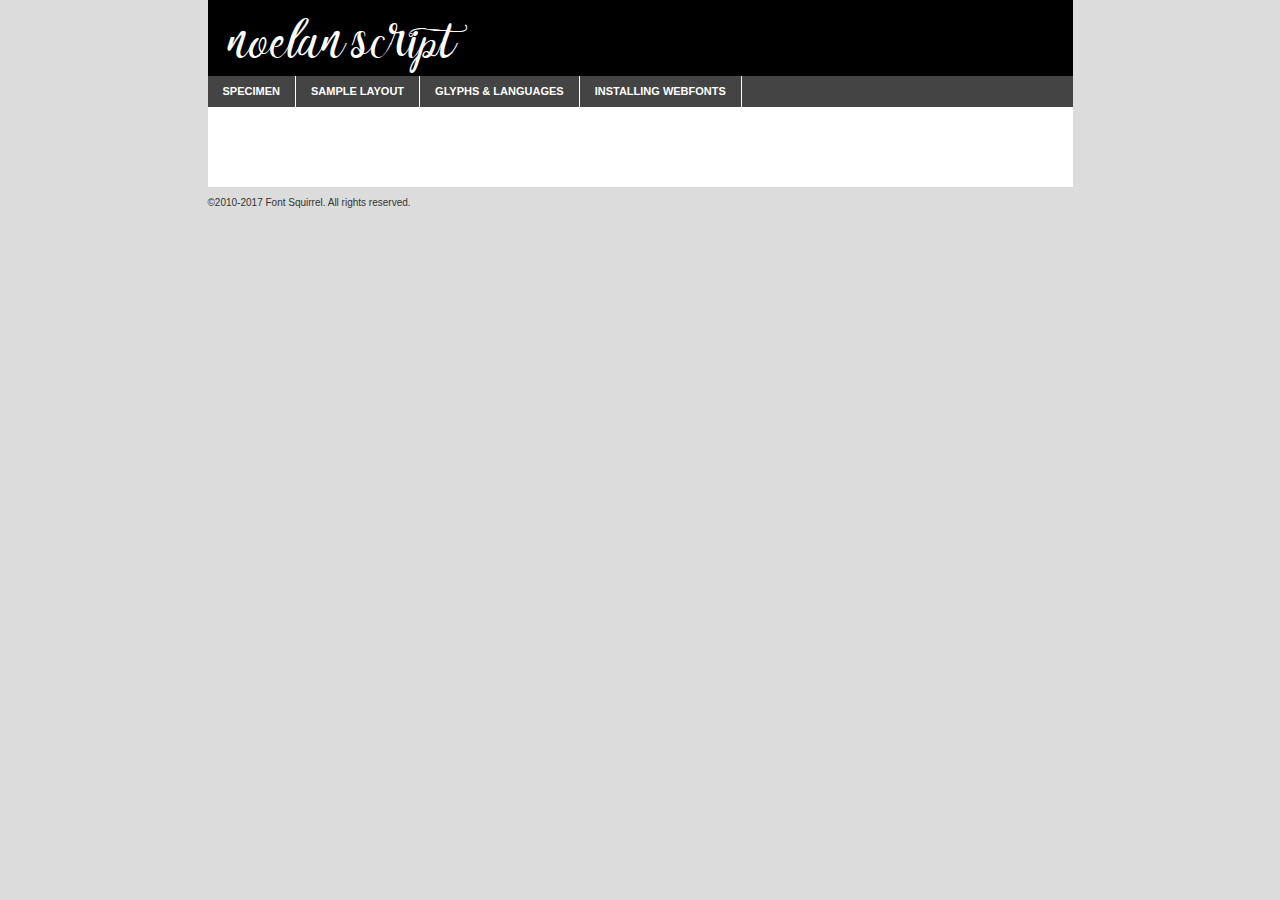
<file: fonts/noelan_script_fixes-demo.html>
<!DOCTYPE html PUBLIC "-//W3C//DTD XHTML 1.0 Transitional//EN"
	"http://www.w3.org/TR/xhtml1/DTD/xhtml1-transitional.dtd">

<html xmlns="http://www.w3.org/1999/xhtml" xml:lang="en" lang="en">
<head>
	<meta http-equiv="Content-Type" content="text/html; charset=utf-8" />
	<script src="http://ajax.googleapis.com/ajax/libs/jquery/1.7.2/jquery.min.js" type="text/javascript" charset="utf-8"></script>
	<script type="text/javascript">
	(function($){$.fn.easyTabs=function(option){var param=jQuery.extend({fadeSpeed:"fast",defaultContent:1,activeClass:'active'},option);$(this).each(function(){var thisId="#"+this.id;if(param.defaultContent==''){param.defaultContent=1;}
	if(typeof param.defaultContent=="number")
	{var defaultTab=$(thisId+" .tabs li:eq("+(param.defaultContent-1)+") a").attr('href').substr(1);}else{var defaultTab=param.defaultContent;}
	$(thisId+" .tabs li a").each(function(){var tabToHide=$(this).attr('href').substr(1);$("#"+tabToHide).addClass('easytabs-tab-content');});hideAll();changeContent(defaultTab);function hideAll(){$(thisId+" .easytabs-tab-content").hide();}
	function changeContent(tabId){hideAll();$(thisId+" .tabs li").removeClass(param.activeClass);$(thisId+" .tabs li a[href=#"+tabId+"]").closest('li').addClass(param.activeClass);if(param.fadeSpeed!="none")
	{$(thisId+" #"+tabId).fadeIn(param.fadeSpeed);}else{$(thisId+" #"+tabId).show();}}
	$(thisId+" .tabs li").click(function(){var tabId=$(this).find('a').attr('href').substr(1);changeContent(tabId);return false;});});}})(jQuery);
	</script>
	<link rel="stylesheet" href="specimen_files/specimen_stylesheet.css" type="text/css" charset="utf-8" />
	<link rel="stylesheet" href="stylesheet.css" type="text/css" charset="utf-8" />

	<style type="text/css">
					body{
				font-family: 'noelanscript';
							}
		</style>

	<title>noelan script Specimen</title>
	
	
	<script type="text/javascript" charset="utf-8">
		$(document).ready(function() {
			$('#container').easyTabs({defaultContent:1});
		});
	</script>
</head>

<body>
<div id="container">
	<div id="header">
		noelan script	</div>
	<ul class="tabs">
		<li><a href="#specimen">Specimen</a></li>
		<li><a href="#layout">Sample Layout</a></li>
				<li><a href="#glyphs">Glyphs &amp; Languages</a></li>
		<li><a href="#installing">Installing Webfonts</a></li>
		
	</ul>
	
	<div id="main_content">

		
			<div id="specimen">
		
				<div class="section">
					<div class="grid12 firstcol">
						<div class="huge">AaBb</div>
					</div>
				</div>
		
				<div class="section">
					<div class="glyph_range">A&#x200B;B&#x200b;C&#x200b;D&#x200b;E&#x200b;F&#x200b;G&#x200b;H&#x200b;I&#x200b;J&#x200b;K&#x200b;L&#x200b;M&#x200b;N&#x200b;O&#x200b;P&#x200b;Q&#x200b;R&#x200b;S&#x200b;T&#x200b;U&#x200b;V&#x200b;W&#x200b;X&#x200b;Y&#x200b;Z&#x200b;a&#x200b;b&#x200b;c&#x200b;d&#x200b;e&#x200b;f&#x200b;g&#x200b;h&#x200b;i&#x200b;j&#x200b;k&#x200b;l&#x200b;m&#x200b;n&#x200b;o&#x200b;p&#x200b;q&#x200b;r&#x200b;s&#x200b;t&#x200b;u&#x200b;v&#x200b;w&#x200b;x&#x200b;y&#x200b;z&#x200b;1&#x200b;2&#x200b;3&#x200b;4&#x200b;5&#x200b;6&#x200b;7&#x200b;8&#x200b;9&#x200b;0&#x200b;&amp;&#x200b;.&#x200b;,&#x200b;?&#x200b;!&#x200b;&#64;&#x200b;(&#x200b;)&#x200b;#&#x200b;$&#x200b;%&#x200b;*&#x200b;+&#x200b;-&#x200b;=&#x200b;:&#x200b;;</div>
				</div>
				<div class="section">
					<div class="grid12 firstcol">
						<table class="sample_table">
							<tr><td>10</td><td class="size10">abcdefghijklmnopqrstuvwxyzABCDEFGHIJKLMNOPQRSTUVWXYZ0123456789abcdefghijklmnopqrstuvwxyzABCDEFGHIJKLMNOPQRSTUVWXYZ0123456789abcdefghijklmnopqrstuvwxyzABCDEFGHIJKLMNOPQRSTUVWXYZ</td></tr>
							<tr><td>11</td><td class="size11">abcdefghijklmnopqrstuvwxyzABCDEFGHIJKLMNOPQRSTUVWXYZ0123456789abcdefghijklmnopqrstuvwxyzABCDEFGHIJKLMNOPQRSTUVWXYZ0123456789abcdefghijklmnopqrstuvwxyzABCDEFGHIJKLMNOPQRSTUVWXYZ</td></tr>
							<tr><td>12</td><td class="size12">abcdefghijklmnopqrstuvwxyzABCDEFGHIJKLMNOPQRSTUVWXYZ0123456789abcdefghijklmnopqrstuvwxyzABCDEFGHIJKLMNOPQRSTUVWXYZ0123456789abcdefghijklmnopqrstuvwxyzABCDEFGHIJKLMNOPQRSTUVWXYZ</td></tr>
							<tr><td>13</td><td class="size13">abcdefghijklmnopqrstuvwxyzABCDEFGHIJKLMNOPQRSTUVWXYZ0123456789abcdefghijklmnopqrstuvwxyzABCDEFGHIJKLMNOPQRSTUVWXYZ0123456789abcdefghijklmnopqrstuvwxyzABCDEFGHIJKLMNOPQRSTUVWXYZ</td></tr>
							<tr><td>14</td><td class="size14">abcdefghijklmnopqrstuvwxyzABCDEFGHIJKLMNOPQRSTUVWXYZ0123456789abcdefghijklmnopqrstuvwxyzABCDEFGHIJKLMNOPQRSTUVWXYZ0123456789abcdefghijklmnopqrstuvwxyzABCDEFGHIJKLMNOPQRSTUVWXYZ</td></tr>
							<tr><td>16</td><td class="size16">abcdefghijklmnopqrstuvwxyzABCDEFGHIJKLMNOPQRSTUVWXYZ0123456789abcdefghijklmnopqrstuvwxyzABCDEFGHIJKLMNOPQRSTUVWXYZ</td></tr>
							<tr><td>18</td><td class="size18">abcdefghijklmnopqrstuvwxyzABCDEFGHIJKLMNOPQRSTUVWXYZ0123456789abcdefghijklmnopqrstuvwxyzABCDEFGHIJKLMNOPQRSTUVWXYZ</td></tr>
							<tr><td>20</td><td class="size20">abcdefghijklmnopqrstuvwxyzABCDEFGHIJKLMNOPQRSTUVWXYZ0123456789abcdefghijklmnopqrstuvwxyzABCDEFGHIJKLMNOPQRSTUVWXYZ</td></tr>
							<tr><td>24</td><td class="size24">abcdefghijklmnopqrstuvwxyzABCDEFGHIJKLMNOPQRSTUVWXYZ0123456789abcdefghijklmnopqrstuvwxyzABCDEFGHIJKLMNOPQRSTUVWXYZ</td></tr>
							<tr><td>30</td><td class="size30">abcdefghijklmnopqrstuvwxyzABCDEFGHIJKLMNOPQRSTUVWXYZ0123456789abcdefghijklmnopqrstuvwxyzABCDEFGHIJKLMNOPQRSTUVWXYZ</td></tr>
							<tr><td>36</td><td class="size36">abcdefghijklmnopqrstuvwxyzABCDEFGHIJKLMNOPQRSTUVWXYZ0123456789abcdefghijklmnopqrstuvwxyzABCDEFGHIJKLMNOPQRSTUVWXYZ</td></tr>
							<tr><td>48</td><td class="size48">abcdefghijklmnopqrstuvwxyzABCDEFGHIJKLMNOPQRSTUVWXYZ0123456789abcdefghijklmnopqrstuvwxyzABCDEFGHIJKLMNOPQRSTUVWXYZ</td></tr>
							<tr><td>60</td><td class="size60">abcdefghijklmnopqrstuvwxyzABCDEFGHIJKLMNOPQRSTUVWXYZ0123456789abcdefghijklmnopqrstuvwxyzABCDEFGHIJKLMNOPQRSTUVWXYZ</td></tr>
							<tr><td>72</td><td class="size72">abcdefghijklmnopqrstuvwxyzABCDEFGHIJKLMNOPQRSTUVWXYZ0123456789abcdefghijklmnopqrstuvwxyzABCDEFGHIJKLMNOPQRSTUVWXYZ</td></tr>
							<tr><td>90</td><td class="size90">abcdefghijklmnopqrstuvwxyzABCDEFGHIJKLMNOPQRSTUVWXYZ0123456789abcdefghijklmnopqrstuvwxyzABCDEFGHIJKLMNOPQRSTUVWXYZ</td></tr>
						</table>
				
					</div>
			
				</div>
		
		
		
								<div class="section" id="bodycomparison">


										<div id="xheight">
				<div class="fontbody">&#x25FC;&#x25FC;&#x25FC;&#x25FC;&#x25FC;&#x25FC;&#x25FC;&#x25FC;&#x25FC;&#x25FC;&#x25FC;&#x25FC;&#x25FC;&#x25FC;&#x25FC;&#x25FC;&#x25FC;&#x25FC;&#x25FC;&#x25FC;&#x25FC;&#x25FC;&#x25FC;&#x25FC;&#x25FC;&#x25FC;&#x25FC;&#x25FC;&#x25FC;&#x25FC;&#x25FC;&#x25FC;&#x25FC;&#x25FC;&#x25FC;&#x25FC;&#x25FC;&#x25FC;&#x25FC;&#x25FC;&#x25FC;&#x25FC;&#x25FC;&#x25FC;&#x25FC;&#x25FC;&#x25FC;&#x25FC;&#x25FC;&#x25FC;&#x25FC;&#x25FC;&#x25FC;&#x25FC;&#x25FC;&#x25FC;&#x25FC;&#x25FC;&#x25FC;&#x25FC;&#x25FC;&#x25FC;&#x25FC;&#x25FC;&#x25FC;&#x25FC;&#x25FC;&#x25FC;&#x25FC;&#x25FC;&#x25FC;&#x25FC;&#x25FC;&#x25FC;&#x25FC;&#x25FC;&#x25FC;&#x25FC;&#x25FC;&#x25FC;&#x25FC;&#x25FC;&#x25FC;&#x25FC;&#x25FC;&#x25FC;&#x25FC;&#x25FC;&#x25FC;&#x25FC;&#x25FC;&#x25FC;&#x25FC;&#x25FC;&#x25FC;&#x25FC;&#x25FC;&#x25FC;&#x25FC;body</div><div class="arialbody">body</div><div class="verdanabody">body</div><div class="georgiabody">body</div></div>
										<div class="fontbody" style="z-index:1">
											body<span>noelan script</span>
										</div>
										<div class="arialbody" style="z-index:1">
											body<span>Arial</span>
										</div>
										<div class="verdanabody" style="z-index:1">
											body<span>Verdana</span>
										</div>
										<div class="georgiabody" style="z-index:1">
											body<span>Georgia</span>
										</div>



								</div>
		
		
				<div class="section psample psample_row1" id="">
					
					<div class="grid2 firstcol">
						<p class="size10"><span>10.</span>Aenean lacinia bibendum nulla sed consectetur. Fusce dapibus, tellus ac cursus commodo, tortor mauris condimentum nibh, ut fermentum massa justo sit amet risus. Nullam id dolor id nibh ultricies vehicula ut id elit. Cum sociis natoque penatibus et magnis dis parturient montes, nascetur ridiculus mus. Nulla vitae elit libero, a pharetra augue.</p>
			
					</div>
					<div class="grid3">
						<p class="size11"><span>11.</span>Aenean lacinia bibendum nulla sed consectetur. Fusce dapibus, tellus ac cursus commodo, tortor mauris condimentum nibh, ut fermentum massa justo sit amet risus. Nullam id dolor id nibh ultricies vehicula ut id elit. Cum sociis natoque penatibus et magnis dis parturient montes, nascetur ridiculus mus. Nulla vitae elit libero, a pharetra augue.</p>
			
					</div>
					<div class="grid3">
						<p class="size12"><span>12.</span>Aenean lacinia bibendum nulla sed consectetur. Fusce dapibus, tellus ac cursus commodo, tortor mauris condimentum nibh, ut fermentum massa justo sit amet risus. Nullam id dolor id nibh ultricies vehicula ut id elit. Cum sociis natoque penatibus et magnis dis parturient montes, nascetur ridiculus mus. Nulla vitae elit libero, a pharetra augue.</p>
			
					</div>
					<div class="grid4">
						<p class="size13"><span>13.</span>Aenean lacinia bibendum nulla sed consectetur. Fusce dapibus, tellus ac cursus commodo, tortor mauris condimentum nibh, ut fermentum massa justo sit amet risus. Nullam id dolor id nibh ultricies vehicula ut id elit. Cum sociis natoque penatibus et magnis dis parturient montes, nascetur ridiculus mus. Nulla vitae elit libero, a pharetra augue.</p>
			
					</div>
					<div class="white_blend"></div>
					
				</div>
				<div class="section psample psample_row2" id="">
					<div class="grid3 firstcol">
						<p class="size14"><span>14.</span>Aenean lacinia bibendum nulla sed consectetur. Fusce dapibus, tellus ac cursus commodo, tortor mauris condimentum nibh, ut fermentum massa justo sit amet risus. Nullam id dolor id nibh ultricies vehicula ut id elit. Cum sociis natoque penatibus et magnis dis parturient montes, nascetur ridiculus mus. Nulla vitae elit libero, a pharetra augue.</p>
			
					</div>
					<div class="grid4">
						<p class="size16"><span>16.</span>Aenean lacinia bibendum nulla sed consectetur. Fusce dapibus, tellus ac cursus commodo, tortor mauris condimentum nibh, ut fermentum massa justo sit amet risus. Nullam id dolor id nibh ultricies vehicula ut id elit. Cum sociis natoque penatibus et magnis dis parturient montes, nascetur ridiculus mus. Nulla vitae elit libero, a pharetra augue.</p>
			
					</div>
					<div class="grid5">
						<p class="size18"><span>18.</span>Aenean lacinia bibendum nulla sed consectetur. Fusce dapibus, tellus ac cursus commodo, tortor mauris condimentum nibh, ut fermentum massa justo sit amet risus. Nullam id dolor id nibh ultricies vehicula ut id elit. Cum sociis natoque penatibus et magnis dis parturient montes, nascetur ridiculus mus. Nulla vitae elit libero, a pharetra augue.</p>
			
					</div>

					<div class="white_blend"></div>

				</div>
				
				<div class="section psample psample_row3" id="">
					<div class="grid5 firstcol">
						<p class="size20"><span>20.</span>Aenean lacinia bibendum nulla sed consectetur. Fusce dapibus, tellus ac cursus commodo, tortor mauris condimentum nibh, ut fermentum massa justo sit amet risus. Nullam id dolor id nibh ultricies vehicula ut id elit. Cum sociis natoque penatibus et magnis dis parturient montes, nascetur ridiculus mus. Nulla vitae elit libero, a pharetra augue.</p>
					</div>
					<div class="grid7">
						<p class="size24"><span>24.</span>Aenean lacinia bibendum nulla sed consectetur. Fusce dapibus, tellus ac cursus commodo, tortor mauris condimentum nibh, ut fermentum massa justo sit amet risus. Nullam id dolor id nibh ultricies vehicula ut id elit. Cum sociis natoque penatibus et magnis dis parturient montes, nascetur ridiculus mus. Nulla vitae elit libero, a pharetra augue.</p>
					</div>
					
					<div class="white_blend"></div>
					
				</div>
				
				<div class="section psample psample_row4" id="">
					<div class="grid12 firstcol">
						<p class="size30"><span>30.</span>Aenean lacinia bibendum nulla sed consectetur. Fusce dapibus, tellus ac cursus commodo, tortor mauris condimentum nibh, ut fermentum massa justo sit amet risus. Nullam id dolor id nibh ultricies vehicula ut id elit. Cum sociis natoque penatibus et magnis dis parturient montes, nascetur ridiculus mus. Nulla vitae elit libero, a pharetra augue.</p>
					</div>
					<div class="white_blend"></div>
					
				</div>
				
				
				
				<div class="section psample psample_row1 fullreverse">
					<div class="grid2 firstcol">
						<p class="size10"><span>10.</span>Aenean lacinia bibendum nulla sed consectetur. Fusce dapibus, tellus ac cursus commodo, tortor mauris condimentum nibh, ut fermentum massa justo sit amet risus. Nullam id dolor id nibh ultricies vehicula ut id elit. Cum sociis natoque penatibus et magnis dis parturient montes, nascetur ridiculus mus. Nulla vitae elit libero, a pharetra augue.</p>
			
					</div>
					<div class="grid3">
						<p class="size11"><span>11.</span>Aenean lacinia bibendum nulla sed consectetur. Fusce dapibus, tellus ac cursus commodo, tortor mauris condimentum nibh, ut fermentum massa justo sit amet risus. Nullam id dolor id nibh ultricies vehicula ut id elit. Cum sociis natoque penatibus et magnis dis parturient montes, nascetur ridiculus mus. Nulla vitae elit libero, a pharetra augue.</p>
			
					</div>
					<div class="grid3">
						<p class="size12"><span>12.</span>Aenean lacinia bibendum nulla sed consectetur. Fusce dapibus, tellus ac cursus commodo, tortor mauris condimentum nibh, ut fermentum massa justo sit amet risus. Nullam id dolor id nibh ultricies vehicula ut id elit. Cum sociis natoque penatibus et magnis dis parturient montes, nascetur ridiculus mus. Nulla vitae elit libero, a pharetra augue.</p>
			
					</div>
					<div class="grid4">
						<p class="size13"><span>13.</span>Aenean lacinia bibendum nulla sed consectetur. Fusce dapibus, tellus ac cursus commodo, tortor mauris condimentum nibh, ut fermentum massa justo sit amet risus. Nullam id dolor id nibh ultricies vehicula ut id elit. Cum sociis natoque penatibus et magnis dis parturient montes, nascetur ridiculus mus. Nulla vitae elit libero, a pharetra augue.</p>
			
					</div>
					<div class="black_blend"></div>
					
				</div>
				
				<div class="section psample psample_row2 fullreverse">
					<div class="grid3 firstcol">
						<p class="size14"><span>14.</span>Aenean lacinia bibendum nulla sed consectetur. Fusce dapibus, tellus ac cursus commodo, tortor mauris condimentum nibh, ut fermentum massa justo sit amet risus. Nullam id dolor id nibh ultricies vehicula ut id elit. Cum sociis natoque penatibus et magnis dis parturient montes, nascetur ridiculus mus. Nulla vitae elit libero, a pharetra augue.</p>
			
					</div>
					<div class="grid4">
						<p class="size16"><span>16.</span>Aenean lacinia bibendum nulla sed consectetur. Fusce dapibus, tellus ac cursus commodo, tortor mauris condimentum nibh, ut fermentum massa justo sit amet risus. Nullam id dolor id nibh ultricies vehicula ut id elit. Cum sociis natoque penatibus et magnis dis parturient montes, nascetur ridiculus mus. Nulla vitae elit libero, a pharetra augue.</p>
			
					</div>
					<div class="grid5">
						<p class="size18"><span>18.</span>Aenean lacinia bibendum nulla sed consectetur. Fusce dapibus, tellus ac cursus commodo, tortor mauris condimentum nibh, ut fermentum massa justo sit amet risus. Nullam id dolor id nibh ultricies vehicula ut id elit. Cum sociis natoque penatibus et magnis dis parturient montes, nascetur ridiculus mus. Nulla vitae elit libero, a pharetra augue.</p>
			
					</div>
					<div class="black_blend"></div>

				</div>
				
				<div class="section psample fullreverse psample_row3" id="">
					<div class="grid5 firstcol">
						<p class="size20"><span>20.</span>Aenean lacinia bibendum nulla sed consectetur. Fusce dapibus, tellus ac cursus commodo, tortor mauris condimentum nibh, ut fermentum massa justo sit amet risus. Nullam id dolor id nibh ultricies vehicula ut id elit. Cum sociis natoque penatibus et magnis dis parturient montes, nascetur ridiculus mus. Nulla vitae elit libero, a pharetra augue.</p>
					</div>
					<div class="grid7">
						<p class="size24"><span>24.</span>Aenean lacinia bibendum nulla sed consectetur. Fusce dapibus, tellus ac cursus commodo, tortor mauris condimentum nibh, ut fermentum massa justo sit amet risus. Nullam id dolor id nibh ultricies vehicula ut id elit. Cum sociis natoque penatibus et magnis dis parturient montes, nascetur ridiculus mus. Nulla vitae elit libero, a pharetra augue.</p>
					</div>
					
					<div class="black_blend"></div>
					
				</div>
				
				<div class="section psample fullreverse psample_row4" id="" style="border-bottom: 20px #000 solid;">
					<div class="grid12 firstcol">
						<p class="size30"><span>30.</span>Aenean lacinia bibendum nulla sed consectetur. Fusce dapibus, tellus ac cursus commodo, tortor mauris condimentum nibh, ut fermentum massa justo sit amet risus. Nullam id dolor id nibh ultricies vehicula ut id elit. Cum sociis natoque penatibus et magnis dis parturient montes, nascetur ridiculus mus. Nulla vitae elit libero, a pharetra augue.</p>
					</div>
					<div class="black_blend"></div>
					
				</div>
				
				
				
				
			</div>
			
			<div id="layout">
				
				<div class="section">
					
					<div class="grid12 firstcol">
						<h1>Lorem Ipsum Dolor</h1>
						<h2>Etiam porta sem malesuada magna mollis euismod</h2>
						
						<p class="byline">By <a href="#link">Aenean Lacinia</a></p>
					</div>
				</div>
				<div class="section">
					<div class="grid8 firstcol">
						<p class="large">Donec sed odio dui. Morbi leo risus, porta ac consectetur ac, vestibulum at eros. Fusce dapibus, tellus ac cursus commodo, tortor mauris condimentum nibh, ut fermentum massa justo sit amet risus. </p>

						
						<h3>Pellentesque ornare sem</h3>

						<p>Maecenas sed diam eget risus varius blandit sit amet non magna. Maecenas faucibus mollis interdum. Donec ullamcorper nulla non metus auctor fringilla. Nullam id dolor id nibh ultricies vehicula ut id elit. Nullam id dolor id nibh ultricies vehicula ut id elit. </p>

						<p>Aenean eu leo quam. Pellentesque ornare sem lacinia quam venenatis vestibulum. Lorem ipsum dolor sit amet, consectetur adipiscing elit. Cum sociis natoque penatibus et magnis dis parturient montes, nascetur ridiculus mus. </p>

						<p>Nulla vitae elit libero, a pharetra augue. Praesent commodo cursus magna, vel scelerisque nisl consectetur et. Aenean lacinia bibendum nulla sed consectetur. </p>

						<p>Nullam quis risus eget urna mollis ornare vel eu leo. Nullam quis risus eget urna mollis ornare vel eu leo. Maecenas sed diam eget risus varius blandit sit amet non magna. Donec ullamcorper nulla non metus auctor fringilla. </p>

						<h3>Cras mattis consectetur</h3>

						<p>Aenean eu leo quam. Pellentesque ornare sem lacinia quam venenatis vestibulum. Aenean lacinia bibendum nulla sed consectetur. Integer posuere erat a ante venenatis dapibus posuere velit aliquet. Cras mattis consectetur purus sit amet fermentum. </p>

						<p>Nullam id dolor id nibh ultricies vehicula ut id elit. Nullam quis risus eget urna mollis ornare vel eu leo. Cras mattis consectetur purus sit amet fermentum.</p>
					</div>
					
					<div class="grid4 sidebar">
						
						<div class="box reverse">
							<p class="last">Nullam quis risus eget urna mollis ornare vel eu leo. Donec ullamcorper nulla non metus auctor fringilla. Cras mattis consectetur purus sit amet fermentum. Sed posuere consectetur est at lobortis. Lorem ipsum dolor sit amet, consectetur adipiscing elit. </p>
						</div>
						
						<p class="caption">Maecenas sed diam eget risus varius.</p>

						<p>Vestibulum id ligula porta felis euismod semper. Integer posuere erat a ante venenatis dapibus posuere velit aliquet. Vestibulum id ligula porta felis euismod semper. Sed posuere consectetur est at lobortis. Maecenas sed diam eget risus varius blandit sit amet non magna. Fusce dapibus, tellus ac cursus commodo, tortor mauris condimentum nibh, ut fermentum massa justo sit amet risus. </p>

					

						<p>Duis mollis, est non commodo luctus, nisi erat porttitor ligula, eget lacinia odio sem nec elit. Aenean lacinia bibendum nulla sed consectetur. Vivamus sagittis lacus vel augue laoreet rutrum faucibus dolor auctor. Aenean lacinia bibendum nulla sed consectetur. Nullam quis risus eget urna mollis ornare vel eu leo. </p>

						<p>Praesent commodo cursus magna, vel scelerisque nisl consectetur et. Donec ullamcorper nulla non metus auctor fringilla. Maecenas faucibus mollis interdum. Fusce dapibus, tellus ac cursus commodo, tortor mauris condimentum nibh, ut fermentum massa justo sit amet risus. </p>

					</div>
				</div>
				
			</div>


			



		<div id="glyphs">
			<div class="section">
				<div class="grid12 firstcol">
			
				<h1>Language Support</h1>
				<p>The subset of noelan script in this kit supports the following languages:<br />
			
					Albanian, Basque, Breton, Chamorro, Danish, Dutch, English, Faroese, Finnish, French, Frisian, Galician, German, Icelandic, Italian, Malagasy, Norwegian, Portuguese, Spanish, Alsatian, Aragonese, Arapaho, Arrernte, Asturian, Aymara, Bislama, Cebuano, Corsican, Fijian, French_creole, Genoese, Gilbertese, Greenlandic, Haitian_creole, Hiligaynon, Hmong, Hopi, Ibanag, Iloko_ilokano, Indonesian, Interglossa_glosa, Interlingua, Irish_gaelic, Jerriais, Lojban, Lombard, Luxembourgeois, Manx, Mohawk, Norfolk_pitcairnese, Occitan, Oromo, Pangasinan, Papiamento, Piedmontese, Potawatomi, Rhaeto-romance, Romansh, Rotokas, Sami_lule, Samoan, Sardinian, Scots_gaelic, Seychelles_creole, Shona, Sicilian, Somali, Southern_ndebele, Swahili, Swati_swazi, Tagalog_filipino_pilipino, Tetum, Tok_pisin, Uyghur_latinized, Volapuk, Walloon, Warlpiri, Xhosa, Yapese, Zulu, Latinbasic, Ubasic, Demo				</p>
				<h1>Glyph Chart</h1>
				<p>The subset of noelan script in this kit includes all the glyphs listed below. Unicode entities are included above each glyph to help you insert individual characters into your layout.</p>
				<div id="glyph_chart">
			
																														 <div><p>&amp;#13;</p>&#13;</div>
																				 <div><p>&amp;#32;</p>&#32;</div>
																				 <div><p>&amp;#33;</p>&#33;</div>
																				 <div><p>&amp;#34;</p>&#34;</div>
																				 <div><p>&amp;#35;</p>&#35;</div>
																				 <div><p>&amp;#36;</p>&#36;</div>
																				 <div><p>&amp;#37;</p>&#37;</div>
																				 <div><p>&amp;#38;</p>&#38;</div>
																				 <div><p>&amp;#39;</p>&#39;</div>
																				 <div><p>&amp;#40;</p>&#40;</div>
																				 <div><p>&amp;#41;</p>&#41;</div>
																				 <div><p>&amp;#42;</p>&#42;</div>
																				 <div><p>&amp;#43;</p>&#43;</div>
																				 <div><p>&amp;#44;</p>&#44;</div>
																				 <div><p>&amp;#45;</p>&#45;</div>
																				 <div><p>&amp;#46;</p>&#46;</div>
																				 <div><p>&amp;#47;</p>&#47;</div>
																				 <div><p>&amp;#48;</p>&#48;</div>
																				 <div><p>&amp;#49;</p>&#49;</div>
																				 <div><p>&amp;#50;</p>&#50;</div>
																				 <div><p>&amp;#51;</p>&#51;</div>
																				 <div><p>&amp;#52;</p>&#52;</div>
																				 <div><p>&amp;#53;</p>&#53;</div>
																				 <div><p>&amp;#54;</p>&#54;</div>
																				 <div><p>&amp;#55;</p>&#55;</div>
																				 <div><p>&amp;#56;</p>&#56;</div>
																				 <div><p>&amp;#57;</p>&#57;</div>
																				 <div><p>&amp;#58;</p>&#58;</div>
																				 <div><p>&amp;#59;</p>&#59;</div>
																				 <div><p>&amp;#60;</p>&#60;</div>
																				 <div><p>&amp;#61;</p>&#61;</div>
																				 <div><p>&amp;#62;</p>&#62;</div>
																				 <div><p>&amp;#63;</p>&#63;</div>
																				 <div><p>&amp;#64;</p>&#64;</div>
																				 <div><p>&amp;#65;</p>&#65;</div>
																				 <div><p>&amp;#66;</p>&#66;</div>
																				 <div><p>&amp;#67;</p>&#67;</div>
																				 <div><p>&amp;#68;</p>&#68;</div>
																				 <div><p>&amp;#69;</p>&#69;</div>
																				 <div><p>&amp;#70;</p>&#70;</div>
																				 <div><p>&amp;#71;</p>&#71;</div>
																				 <div><p>&amp;#72;</p>&#72;</div>
																				 <div><p>&amp;#73;</p>&#73;</div>
																				 <div><p>&amp;#74;</p>&#74;</div>
																				 <div><p>&amp;#75;</p>&#75;</div>
																				 <div><p>&amp;#76;</p>&#76;</div>
																				 <div><p>&amp;#77;</p>&#77;</div>
																				 <div><p>&amp;#78;</p>&#78;</div>
																				 <div><p>&amp;#79;</p>&#79;</div>
																				 <div><p>&amp;#80;</p>&#80;</div>
																				 <div><p>&amp;#81;</p>&#81;</div>
																				 <div><p>&amp;#82;</p>&#82;</div>
																				 <div><p>&amp;#83;</p>&#83;</div>
																				 <div><p>&amp;#84;</p>&#84;</div>
																				 <div><p>&amp;#85;</p>&#85;</div>
																				 <div><p>&amp;#86;</p>&#86;</div>
																				 <div><p>&amp;#87;</p>&#87;</div>
																				 <div><p>&amp;#88;</p>&#88;</div>
																				 <div><p>&amp;#89;</p>&#89;</div>
																				 <div><p>&amp;#90;</p>&#90;</div>
																				 <div><p>&amp;#91;</p>&#91;</div>
																				 <div><p>&amp;#92;</p>&#92;</div>
																				 <div><p>&amp;#93;</p>&#93;</div>
																				 <div><p>&amp;#94;</p>&#94;</div>
																				 <div><p>&amp;#95;</p>&#95;</div>
																				 <div><p>&amp;#96;</p>&#96;</div>
																				 <div><p>&amp;#97;</p>&#97;</div>
																				 <div><p>&amp;#98;</p>&#98;</div>
																				 <div><p>&amp;#99;</p>&#99;</div>
																				 <div><p>&amp;#100;</p>&#100;</div>
																				 <div><p>&amp;#101;</p>&#101;</div>
																				 <div><p>&amp;#102;</p>&#102;</div>
																				 <div><p>&amp;#103;</p>&#103;</div>
																				 <div><p>&amp;#104;</p>&#104;</div>
																				 <div><p>&amp;#105;</p>&#105;</div>
																				 <div><p>&amp;#106;</p>&#106;</div>
																				 <div><p>&amp;#107;</p>&#107;</div>
																				 <div><p>&amp;#108;</p>&#108;</div>
																				 <div><p>&amp;#109;</p>&#109;</div>
																				 <div><p>&amp;#110;</p>&#110;</div>
																				 <div><p>&amp;#111;</p>&#111;</div>
																				 <div><p>&amp;#112;</p>&#112;</div>
																				 <div><p>&amp;#113;</p>&#113;</div>
																				 <div><p>&amp;#114;</p>&#114;</div>
																				 <div><p>&amp;#115;</p>&#115;</div>
																				 <div><p>&amp;#116;</p>&#116;</div>
																				 <div><p>&amp;#117;</p>&#117;</div>
																				 <div><p>&amp;#118;</p>&#118;</div>
																				 <div><p>&amp;#119;</p>&#119;</div>
																				 <div><p>&amp;#120;</p>&#120;</div>
																				 <div><p>&amp;#121;</p>&#121;</div>
																				 <div><p>&amp;#122;</p>&#122;</div>
																				 <div><p>&amp;#123;</p>&#123;</div>
																				 <div><p>&amp;#124;</p>&#124;</div>
																				 <div><p>&amp;#125;</p>&#125;</div>
																				 <div><p>&amp;#126;</p>&#126;</div>
																				 <div><p>&amp;#160;</p>&#160;</div>
																				 <div><p>&amp;#161;</p>&#161;</div>
																				 <div><p>&amp;#162;</p>&#162;</div>
																				 <div><p>&amp;#163;</p>&#163;</div>
																				 <div><p>&amp;#164;</p>&#164;</div>
																				 <div><p>&amp;#165;</p>&#165;</div>
																				 <div><p>&amp;#166;</p>&#166;</div>
																				 <div><p>&amp;#167;</p>&#167;</div>
																				 <div><p>&amp;#168;</p>&#168;</div>
																				 <div><p>&amp;#169;</p>&#169;</div>
																				 <div><p>&amp;#171;</p>&#171;</div>
																				 <div><p>&amp;#173;</p>&#173;</div>
																				 <div><p>&amp;#174;</p>&#174;</div>
																				 <div><p>&amp;#177;</p>&#177;</div>
																				 <div><p>&amp;#180;</p>&#180;</div>
																				 <div><p>&amp;#181;</p>&#181;</div>
																				 <div><p>&amp;#182;</p>&#182;</div>
																				 <div><p>&amp;#183;</p>&#183;</div>
																				 <div><p>&amp;#184;</p>&#184;</div>
																				 <div><p>&amp;#187;</p>&#187;</div>
																				 <div><p>&amp;#191;</p>&#191;</div>
																				 <div><p>&amp;#192;</p>&#192;</div>
																				 <div><p>&amp;#193;</p>&#193;</div>
																				 <div><p>&amp;#194;</p>&#194;</div>
																				 <div><p>&amp;#195;</p>&#195;</div>
																				 <div><p>&amp;#196;</p>&#196;</div>
																				 <div><p>&amp;#197;</p>&#197;</div>
																				 <div><p>&amp;#198;</p>&#198;</div>
																				 <div><p>&amp;#199;</p>&#199;</div>
																				 <div><p>&amp;#200;</p>&#200;</div>
																				 <div><p>&amp;#201;</p>&#201;</div>
																				 <div><p>&amp;#202;</p>&#202;</div>
																				 <div><p>&amp;#203;</p>&#203;</div>
																				 <div><p>&amp;#204;</p>&#204;</div>
																				 <div><p>&amp;#205;</p>&#205;</div>
																				 <div><p>&amp;#206;</p>&#206;</div>
																				 <div><p>&amp;#207;</p>&#207;</div>
																				 <div><p>&amp;#208;</p>&#208;</div>
																				 <div><p>&amp;#209;</p>&#209;</div>
																				 <div><p>&amp;#210;</p>&#210;</div>
																				 <div><p>&amp;#211;</p>&#211;</div>
																				 <div><p>&amp;#212;</p>&#212;</div>
																				 <div><p>&amp;#213;</p>&#213;</div>
																				 <div><p>&amp;#214;</p>&#214;</div>
																				 <div><p>&amp;#215;</p>&#215;</div>
																				 <div><p>&amp;#216;</p>&#216;</div>
																				 <div><p>&amp;#217;</p>&#217;</div>
																				 <div><p>&amp;#218;</p>&#218;</div>
																				 <div><p>&amp;#219;</p>&#219;</div>
																				 <div><p>&amp;#220;</p>&#220;</div>
																				 <div><p>&amp;#221;</p>&#221;</div>
																				 <div><p>&amp;#222;</p>&#222;</div>
																				 <div><p>&amp;#223;</p>&#223;</div>
																				 <div><p>&amp;#224;</p>&#224;</div>
																				 <div><p>&amp;#225;</p>&#225;</div>
																				 <div><p>&amp;#226;</p>&#226;</div>
																				 <div><p>&amp;#227;</p>&#227;</div>
																				 <div><p>&amp;#228;</p>&#228;</div>
																				 <div><p>&amp;#229;</p>&#229;</div>
																				 <div><p>&amp;#230;</p>&#230;</div>
																				 <div><p>&amp;#231;</p>&#231;</div>
																				 <div><p>&amp;#232;</p>&#232;</div>
																				 <div><p>&amp;#233;</p>&#233;</div>
																				 <div><p>&amp;#234;</p>&#234;</div>
																				 <div><p>&amp;#235;</p>&#235;</div>
																				 <div><p>&amp;#236;</p>&#236;</div>
																				 <div><p>&amp;#237;</p>&#237;</div>
																				 <div><p>&amp;#238;</p>&#238;</div>
																				 <div><p>&amp;#239;</p>&#239;</div>
																				 <div><p>&amp;#240;</p>&#240;</div>
																				 <div><p>&amp;#241;</p>&#241;</div>
																				 <div><p>&amp;#242;</p>&#242;</div>
																				 <div><p>&amp;#243;</p>&#243;</div>
																				 <div><p>&amp;#244;</p>&#244;</div>
																				 <div><p>&amp;#245;</p>&#245;</div>
																				 <div><p>&amp;#246;</p>&#246;</div>
																				 <div><p>&amp;#247;</p>&#247;</div>
																				 <div><p>&amp;#248;</p>&#248;</div>
																				 <div><p>&amp;#249;</p>&#249;</div>
																				 <div><p>&amp;#250;</p>&#250;</div>
																				 <div><p>&amp;#251;</p>&#251;</div>
																				 <div><p>&amp;#252;</p>&#252;</div>
																				 <div><p>&amp;#253;</p>&#253;</div>
																				 <div><p>&amp;#254;</p>&#254;</div>
																				 <div><p>&amp;#255;</p>&#255;</div>
																				 <div><p>&amp;#338;</p>&#338;</div>
																				 <div><p>&amp;#339;</p>&#339;</div>
																				 <div><p>&amp;#376;</p>&#376;</div>
																				 <div><p>&amp;#710;</p>&#710;</div>
																				 <div><p>&amp;#732;</p>&#732;</div>
																				 <div><p>&amp;#8192;</p>&#8192;</div>
																				 <div><p>&amp;#8193;</p>&#8193;</div>
																				 <div><p>&amp;#8194;</p>&#8194;</div>
																				 <div><p>&amp;#8195;</p>&#8195;</div>
																				 <div><p>&amp;#8196;</p>&#8196;</div>
																				 <div><p>&amp;#8197;</p>&#8197;</div>
																				 <div><p>&amp;#8198;</p>&#8198;</div>
																				 <div><p>&amp;#8199;</p>&#8199;</div>
																				 <div><p>&amp;#8200;</p>&#8200;</div>
																				 <div><p>&amp;#8201;</p>&#8201;</div>
																				 <div><p>&amp;#8202;</p>&#8202;</div>
																				 <div><p>&amp;#8208;</p>&#8208;</div>
																				 <div><p>&amp;#8209;</p>&#8209;</div>
																				 <div><p>&amp;#8210;</p>&#8210;</div>
																				 <div><p>&amp;#8211;</p>&#8211;</div>
																				 <div><p>&amp;#8212;</p>&#8212;</div>
																				 <div><p>&amp;#8216;</p>&#8216;</div>
																				 <div><p>&amp;#8217;</p>&#8217;</div>
																				 <div><p>&amp;#8218;</p>&#8218;</div>
																				 <div><p>&amp;#8220;</p>&#8220;</div>
																				 <div><p>&amp;#8221;</p>&#8221;</div>
																				 <div><p>&amp;#8222;</p>&#8222;</div>
																				 <div><p>&amp;#8226;</p>&#8226;</div>
																				 <div><p>&amp;#8230;</p>&#8230;</div>
																				 <div><p>&amp;#8239;</p>&#8239;</div>
																				 <div><p>&amp;#8249;</p>&#8249;</div>
																				 <div><p>&amp;#8250;</p>&#8250;</div>
																				 <div><p>&amp;#8287;</p>&#8287;</div>
																				 <div><p>&amp;#8364;</p>&#8364;</div>
																				 <div><p>&amp;#8482;</p>&#8482;</div>
																				 <div><p>&amp;#9724;</p>&#9724;</div>
																																						</div>	
				</div>
		
		
			</div>
		</div>
		
		
		<div id="specs">
			
		</div>
	
		<div id="installing">
			<div class="section">
				<div class="grid7 firstcol">
					<h1>Installing Webfonts</h1>
					
					<p>Webfonts are supported by all major browser platforms but not all in the same way. There are currently four different font formats that must be included in order to target all browsers. This includes TTF, WOFF, EOT and SVG.</p>
					
					<h2>1. Upload your webfonts</h2>
					<p>You must upload your webfont kit to your website. They should be in or near the same directory as your CSS files.</p>
					
					<h2>2. Include the webfont stylesheet</h2>
					<p>A special CSS @font-face declaration helps the various browsers select the appropriate font it needs without causing you a bunch of headaches. Learn more about this syntax by reading the <a href="https://www.fontspring.com/blog/further-hardening-of-the-bulletproof-syntax">Fontspring blog post</a> about it. The code for it is as follows:</p>


<code>
@font-face{ 
	font-family: 'MyWebFont';
	src: url('WebFont.eot');
	src: url('WebFont.eot?#iefix') format('embedded-opentype'),
	     url('WebFont.woff') format('woff'),
	     url('WebFont.ttf') format('truetype'),
	     url('WebFont.svg#webfont') format('svg');
}
</code>

	<p>We've already gone ahead and generated the code for you. All you have to do is link to the stylesheet in your HTML, like this:</p>
	<code>&lt;link rel=&quot;stylesheet&quot; href=&quot;stylesheet.css&quot; type=&quot;text/css&quot; charset=&quot;utf-8&quot; /&gt;</code>

					<h2>3. Modify your own stylesheet</h2>
					<p>To take advantage of your new fonts, you must tell your stylesheet to use them. Look at the original @font-face declaration above and find the property called "font-family." The name linked there will be what you use to reference the font. Prepend that webfont name to the font stack in the "font-family" property, inside the selector you want to change. For example:</p>
<code>p { font-family: 'WebFont', Arial, sans-serif; }</code>

<h2>4. Test</h2>
<p>Getting webfonts to work cross-browser <em>can</em> be tricky. Use the information in the sidebar to help you if you find that fonts aren't loading in a particular browser.</p>
				</div>
				
				<div class="grid5 sidebar">
					<div class="box">
						<h2>Troubleshooting<br />Font-Face Problems</h2>
						<p>Having trouble getting your webfonts to load in your new website? Here are some tips to sort out what might be the problem.</p>

						<h3>Fonts not showing in any browser</h3>

						<p>This sounds like you need to work on the plumbing. You either did not upload the fonts to the correct directory, or you did not link the fonts properly in the CSS. If you've confirmed that all this is correct and you still have a problem, take a look at your .htaccess file and see if requests are getting intercepted.</p>

						<h3>Fonts not loading in iPhone or iPad</h3>

						<p>The most common problem here is that you are serving the fonts from an IIS server. IIS refuses to serve files that have unknown MIME types. If that is the case, you must set the MIME type for SVG to "image/svg+xml" in the server settings. Follow these instructions from Microsoft if you need help.</p>

						<h3>Fonts not loading in Firefox</h3>

						<p>The primary reason for this failure? You are still using a version Firefox older than 3.5. So upgrade already! If that isn't it, then you are very likely serving fonts from a different domain. Firefox requires that all font assets be served from the same domain. Lastly it is possible that you need to add WOFF to your list of MIME types (if you are serving via IIS.)</p>

						<h3>Fonts not loading in IE</h3>

						<p>Are you looking at Internet Explorer on an actual Windows machine or are you cheating by using a service like Adobe BrowserLab? Many of these screenshot services do not render @font-face for IE. Best to test it on a real machine.</p>

						<h3>Fonts not loading in IE9</h3>

						<p>IE9, like Firefox, requires that fonts be served from the same domain as the website. Make sure that is the case.</p>
					</div>
				</div>
			</div>
			
		</div>
	
	</div>
	<div id="footer">
		<p>&copy;2010-2017 Font Squirrel. All rights reserved.</p>
	</div>
</div>
</body>
</html>
</file>
<file: fonts/stylesheet.css>
/*! Generated by Font Squirrel (https://www.fontsquirrel.com) on July 31, 2019 */



@font-face {
    font-family: 'noelanscript';
    src: url('noelan_script_fixes-webfont.woff2') format('woff2'),
         url('noelan_script_fixes-webfont.woff') format('woff');
    font-weight: normal;
    font-style: normal;

}
</file>
<file: fonts/specimen_files/specimen_stylesheet.css>
@import url('grid_12-825-55-15.css');

/*  
	CSS Reset by Eric Meyer - Released under Public Domain
    http://meyerweb.com/eric/tools/css/reset/
*/
html, body, div, span, applet, object, iframe,
h1, h2, h3, h4, h5, h6, p, blockquote, pre,
a, abbr, acronym, address, big, cite, code,
del, dfn, em, font, img, ins, kbd, q, s, samp,
small, strike, strong, sub, sup, tt, var,
b, u, i, center, dl, dt, dd, ol, ul, li,
fieldset, form, label, legend, table, 
caption, tbody, tfoot, thead, tr, th, td 
                  {margin: 0;padding: 0;border: 0;outline: 0;
                  font-size: 100%;vertical-align: baseline;
                  background: transparent;}
body              {line-height: 1;}
ol, ul            {list-style: none;}
blockquote, q     {quotes: none;}
blockquote:before, blockquote:after,
q:before, q:after {content: '';	content: none;}
:focus            {outline: 0;}
ins               {text-decoration: none;}
del               {text-decoration: line-through;}
table             {border-collapse: collapse;border-spacing: 0;}




body {
	color: #000;
	background-color: #dcdcdc;
}

a {
	text-decoration: none;
	color: #1883ba;
}

h1{
	font-size: 32px;
	font-weight: normal;
	font-style: normal;
	margin-bottom: 18px;
}

h2{
	font-size: 18px;
}

#container {
	width: 865px;
	margin: 0px auto;
}


#header {
	padding: 20px;
	font-size: 36px;
	background-color: #000;
	color: #fff;
}

#header span {
	color: #666;
}
#main_content {
	background-color: #fff;
	padding: 60px 20px 20px;
}


#footer p {
	margin: 0;
	padding-top: 10px;
	padding-bottom: 50px;
	color: #333;
	font: 10px Arial, sans-serif;
}

.tabs {
	width: 100%;
	height: 31px;
	background-color: #444;
}
.tabs li {
	float:  left;
	margin: 0;
	overflow: hidden;
	background-color: #444;
}
.tabs li a {
	display: block;
	color: #fff;
	text-decoration: none;
	font: bold 11px/11px 'Arial';
	text-transform: uppercase;
	padding: 10px 15px;
	border-right: 1px solid #fff;
}

.tabs li a:hover {
		background-color: #00b3ff;

}

.tabs li.active a {
	color:  #000;
	background-color: #fff;
}



div.huge {
	
	font-size: 300px;
	line-height: 1em;
	padding: 0;
	letter-spacing: -.02em;
	overflow: hidden;
}
div.glyph_range {
	font-size: 72px;
	line-height: 1.1em;
}

.size10{ font-size: 10px; }
.size11{ font-size: 11px; }
.size12{ font-size: 12px; }
.size13{ font-size: 13px; }
.size14{ font-size: 14px; }
.size16{ font-size: 16px; }
.size18{ font-size: 18px; }
.size20{ font-size: 20px; }
.size24{ font-size: 24px; }
.size30{ font-size: 30px; }
.size36{ font-size: 36px; }
.size48{ font-size: 48px; }
.size60{ font-size: 60px; }
.size72{ font-size: 72px; }
.size90{ font-size: 90px; }


.psample_row1 {	height: 120px;}
.psample_row1 {	height: 120px;}
.psample_row2 {	height: 160px;}
.psample_row3 {	height: 160px;}
.psample_row4 {	height: 160px;}

.psample {
	overflow: hidden;
	position: relative;
}
.psample p {
	line-height: 1.3em;
	display: block;
	overflow: hidden;
	margin: 0;
}

.psample span {
	margin-right: .5em;
}

.white_blend {
	width: 100%;
	height: 61px;
	background-image: url([data-uri]);
	position: absolute;
	bottom: 0;
}
.black_blend {
	width: 100%;
	height: 61px;
	background-image: url([data-uri]);
	position: absolute;
	bottom: 0;
}
.fullreverse {
	background:  #000 !important;
	color:  #fff !important;
	margin-left: -20px;
	padding-left: 20px;
	margin-right: -20px;
	padding-right: 20px;
	padding: 20px;
	margin-bottom:0;
}


.sample_table td {
	padding-top: 3px;
	padding-bottom:5px;
	padding-left: 5px;
	vertical-align: middle;
	line-height: 1.2em;
}

.sample_table td:first-child {
	background-color: #eee;
	text-align: right;
	padding-right: 5px;
	padding-left: 0;
	padding: 5px;
	font: 11px/12px "Courier New", Courier, mono;
}

code {
	white-space: pre;
	background-color: #eee;
	display: block;
	padding: 10px;
	margin-bottom: 18px;
	overflow: auto;
}


.bottom,.last 	{margin-bottom:0 !important; padding-bottom:0 !important;}

.box  { 
  padding: 18px; 
  margin-bottom: 18px; 
  background: #eee; 
}

.reverse,.reversed { background:  #000 !important;color:  #fff !important; border: none !important;}

#bodycomparison {
	position: relative;
	overflow: hidden;
	font-size: 72px;
	height: 90px;
	white-space: nowrap;
}

#bodycomparison div{
	font-size: 72px;
	line-height: 90px;
	display: inline;
	margin: 0 15px 0 0;
	padding: 0;
}

#bodycomparison div span{
	font: 10px Arial;
	position: absolute;
	left: 0;
}
#xheight {
	float: none;
	position: absolute;
	color: #d9f3ff;
	font-size: 72px;
	line-height: 90px;
}

.fontbody {
 position: relative;
}
.arialbody{
	font-family: Arial;
	position: relative;
}
.verdanabody{
	font-family: Verdana;
	position: relative;
}
.georgiabody{
	font-family: Georgia;
	position: relative;
}

/* @group Layout page
 */

#layout h1 {
	font-size: 36px;
	line-height: 42px;
	font-weight: normal;
	font-style: normal;
}

#layout h2 {
	font-size: 24px;
	line-height: 23px;
	font-weight: normal;
	font-style: normal;
}

#layout h3 {
	font-size: 22px;
	line-height: 1.4em;
	margin-top: 1em;
	font-weight: normal;
	font-style: normal;
}


#layout p.byline {
	font-size: 12px;
	margin-top: 18px;
	line-height: 12px;
	margin-bottom: 0;
}
#layout p {
	font-size: 14px;
	line-height: 21px;
	margin-bottom: .5em;
}

#layout p.large{
	font-size: 18px;
	line-height: 26px;
}

#layout .sidebar p{
	font-size: 12px;
	line-height: 1.4em;
}

#layout p.caption {
	font-size: 10px;
	margin-top: -16px;
	margin-bottom: 18px;
}

/* @end */

/* @group Glyphs */

#glyph_chart div{
	background-color: #d9f3ff;
	color: black;
	float: left;
	font-size: 36px;
	height: 1.2em;
	line-height: 1.2em;
	margin-bottom: 1px;
	margin-right: 1px;
	text-align: center;
	width: 1.2em;
	position: relative;
	padding: .6em .2em .2em;
}

#glyph_chart div p {
	position: absolute;
	left: 0;
	top: 0;
	display: block;
	text-align: center;
	font: bold 9px Arial, sans-serif;
	background-color: #3a768f;
	width: 100%;
	color: #fff;
	padding: 2px 0;
}


#glyphs h1 {
	font-family: Arial, sans-serif;
}
/* @end */

/* @group Installing */

#installing {
	font: 13px Arial, sans-serif;
}

#installing p,
#glyphs p{
	line-height: 1.2em;
	margin-bottom: 18px;
	font: 13px Arial, sans-serif;
}



#installing h3{
	font-size: 15px;
	margin-top: 18px;
}

/* @end */

#rendering h1 {
	font-family: Arial, sans-serif;
}
.render_table td {
	font: 11px "Courier New", Courier, mono;
	vertical-align: middle;
}
</file>
